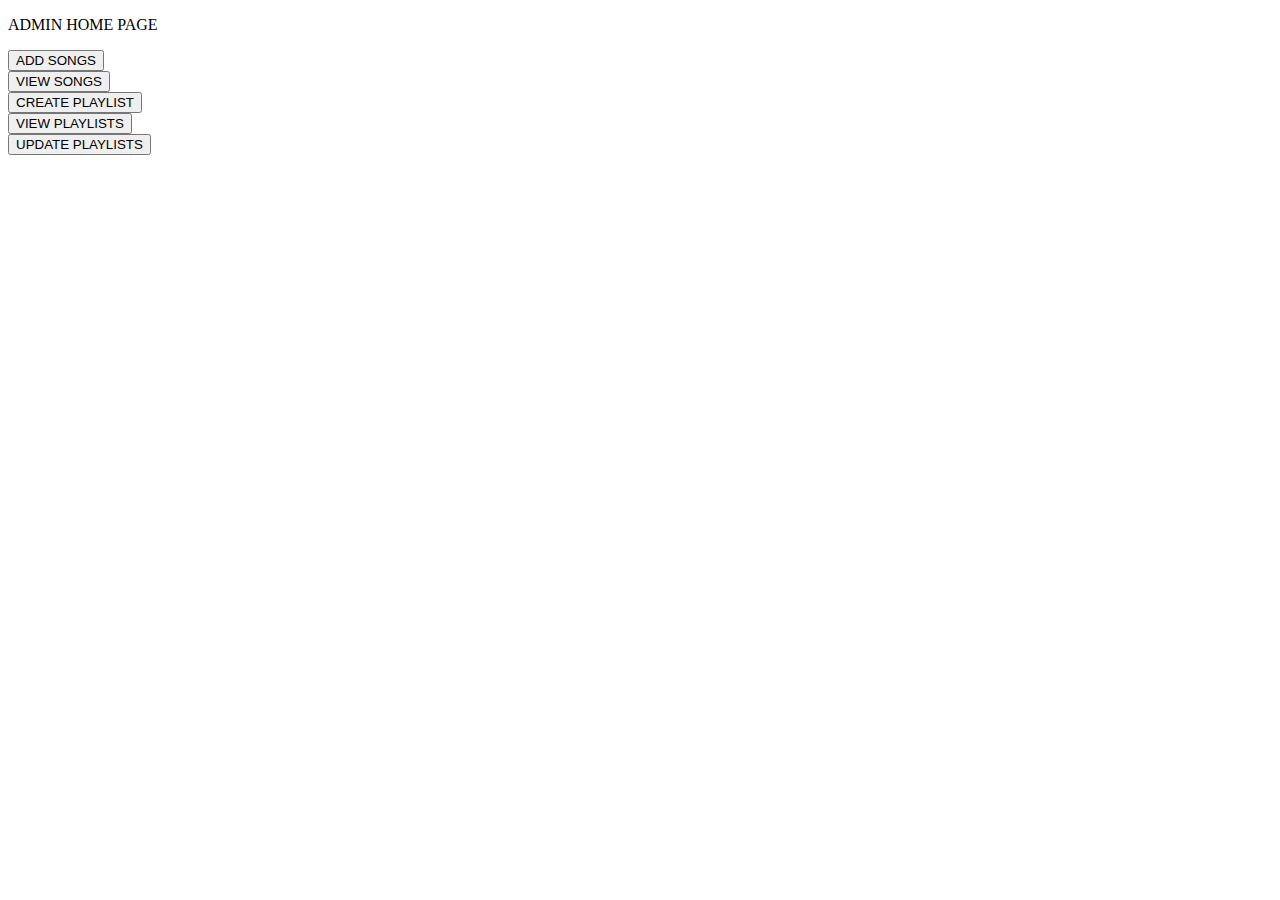
<file: src/main/resources/templates/adminHome.html>
<!DOCTYPE html>
<html>
<head>
<meta charset="UTF-8">
<meta name="viewport" content="width=device-width, initial-scale=1.0" />
<title>ADMIN HOME</title>
<link rel="stylesheet" type="text/css" th:href="@{/adminhome.css}">
</head>
<body>
<div id="box">
	<p>ADMIN HOME PAGE</p>
	<form action="newsong" method="get">
	<input type="submit" value="ADD SONGS"><br>
	</form>
	
	<form action ="viewsong" method="get">
	<input type="submit" value="VIEW SONGS"><br>
	</form>
	
	<form action="createplaylists">
	<input type="submit" value="CREATE PLAYLIST"><br>
	</form>
	
	<form action="viewplaylists">
	<input type="submit" value="VIEW PLAYLISTS"><br>
	</form>
	
	<form action="updateplaylists">
	<input type="submit" value="UPDATE PLAYLISTS"><br>
	</form>
	</div>
</body>
</html>
</file>
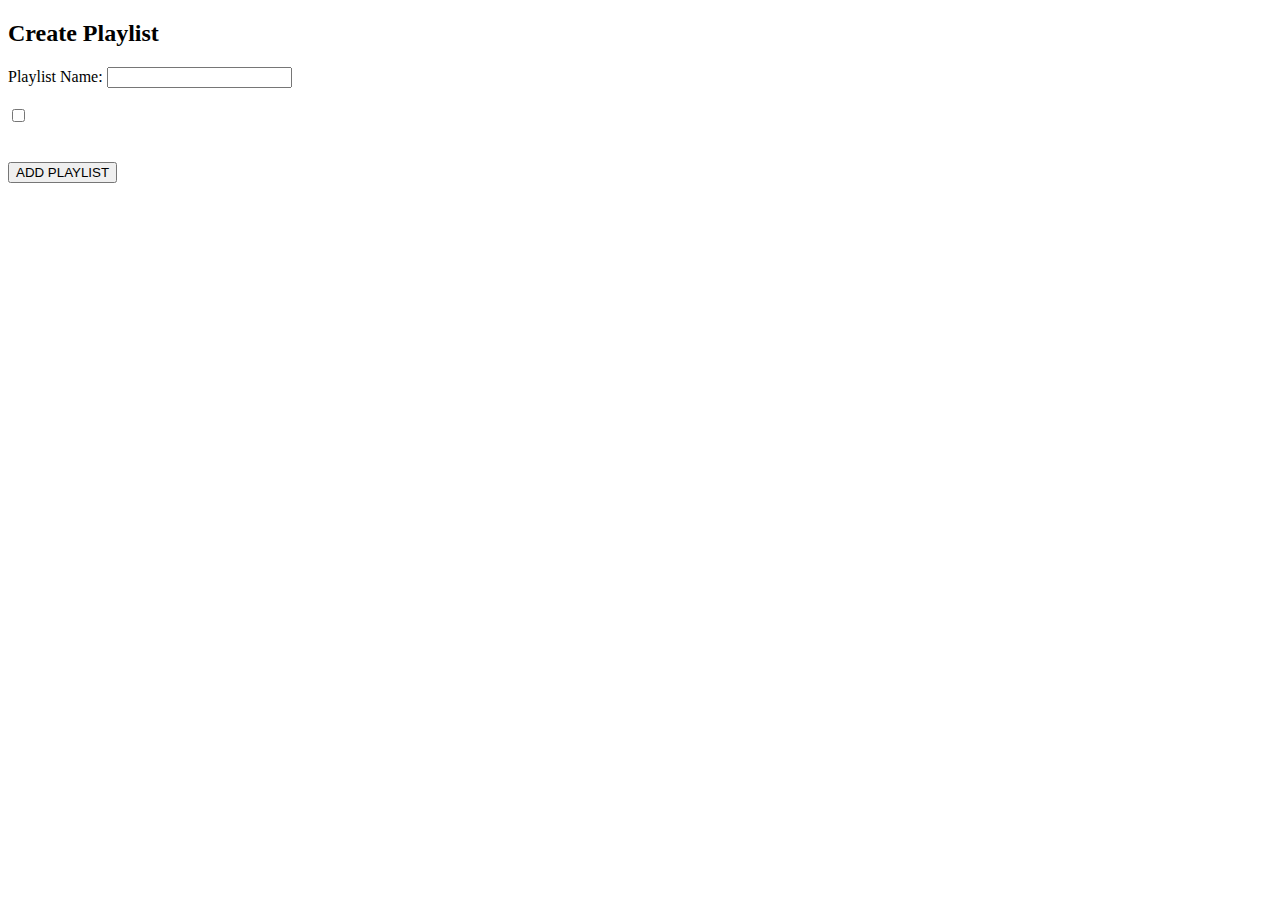
<file: src/main/resources/templates/createPlaylist.html>
<!DOCTYPE html>
<html>
<head>
<meta charset="UTF-8">
<title>CREATE PLAYLIST</title>
<link rel="stylesheet" type="text/css" th:href="@{/createplaylists.css}">
</head>
<body>
<div id="box">
	<h2>Create Playlist</h2>
	<form action="addplaylist" method="post">
	<label>Playlist Name:</label>
	<input type="text" name="name"><br><br>
	
	<div th:each="song:${Songs}">
		<input type="checkbox" th:name="Songs" th:value="${song.id}">
		<label th:text="${song.name}"></label>
	</div>
	
	<br><br>
	<input type="submit" value="ADD PLAYLIST" id="button">
	</form>
</div>
</body>
</html>
</file>
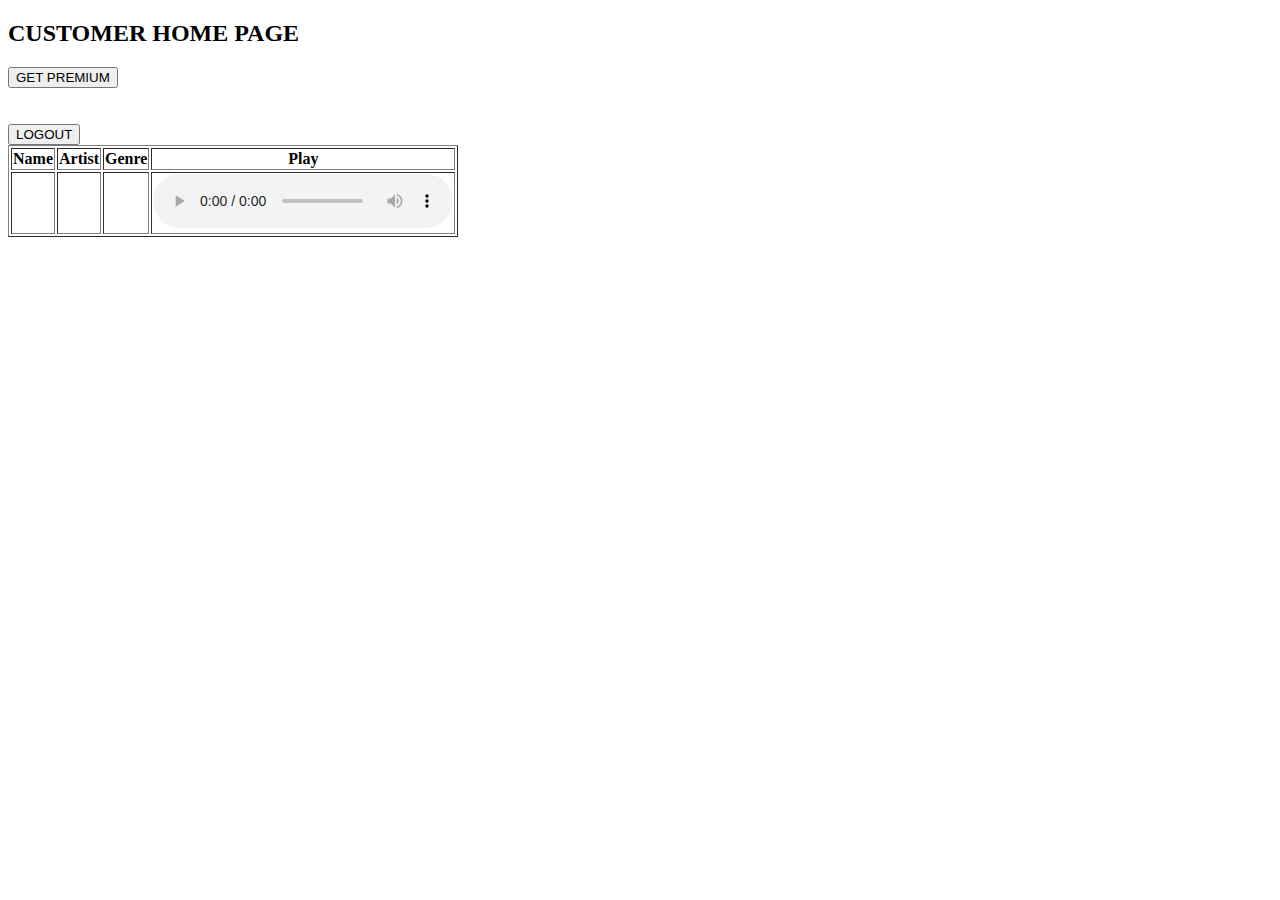
<file: src/main/resources/templates/customerHome.html>
<!DOCTYPE html>
<html>
<head>
<meta charset="UTF-8">
<meta name="viewport" content="width=device-width, initial-scale=1.0" />
<title>CUSTOMER HOME</title>
<link rel="stylesheet" type="text/css" th:href="@{/customerhome.css}">
</head>
<body>
	<h2>CUSTOMER HOME PAGE</h2>

	<!-- <form action="playsongs" method="get">
		<input type="submit" value="PLAY SONGS">
	</form>
	<br> -->

	<div th:unless="${ispremium}" class="non-premium">
		<form action="pay" method="get">
			<input type="submit" value="GET PREMIUM">
		</form>
		<br><br>

		<form action="logout" method="get">
			<input type="submit" value="LOGOUT">
		</form>
	</div>

	<div th:if="${ispremium}" class="premium">
		<table border="1">
			<thead>
				<tr>
					<th>Name</th>
					<th>Artist</th>
					<th>Genre</th>
					<th>Play</th>
				</tr>
			</thead>
			<tbody>
				<tr th:each="Song : ${Songs}">
					<td th:text="${Song.name}"></td>
					<td th:text="${Song.artist}"></td>
					<td th:text="${Song.genre}"></td>
					<td><audio controls>
							<source th:src="${Song.link}">
						</audio></td>
				</tr>
			</tbody>
		</table>
	</div>
</body>
</html>
</file>
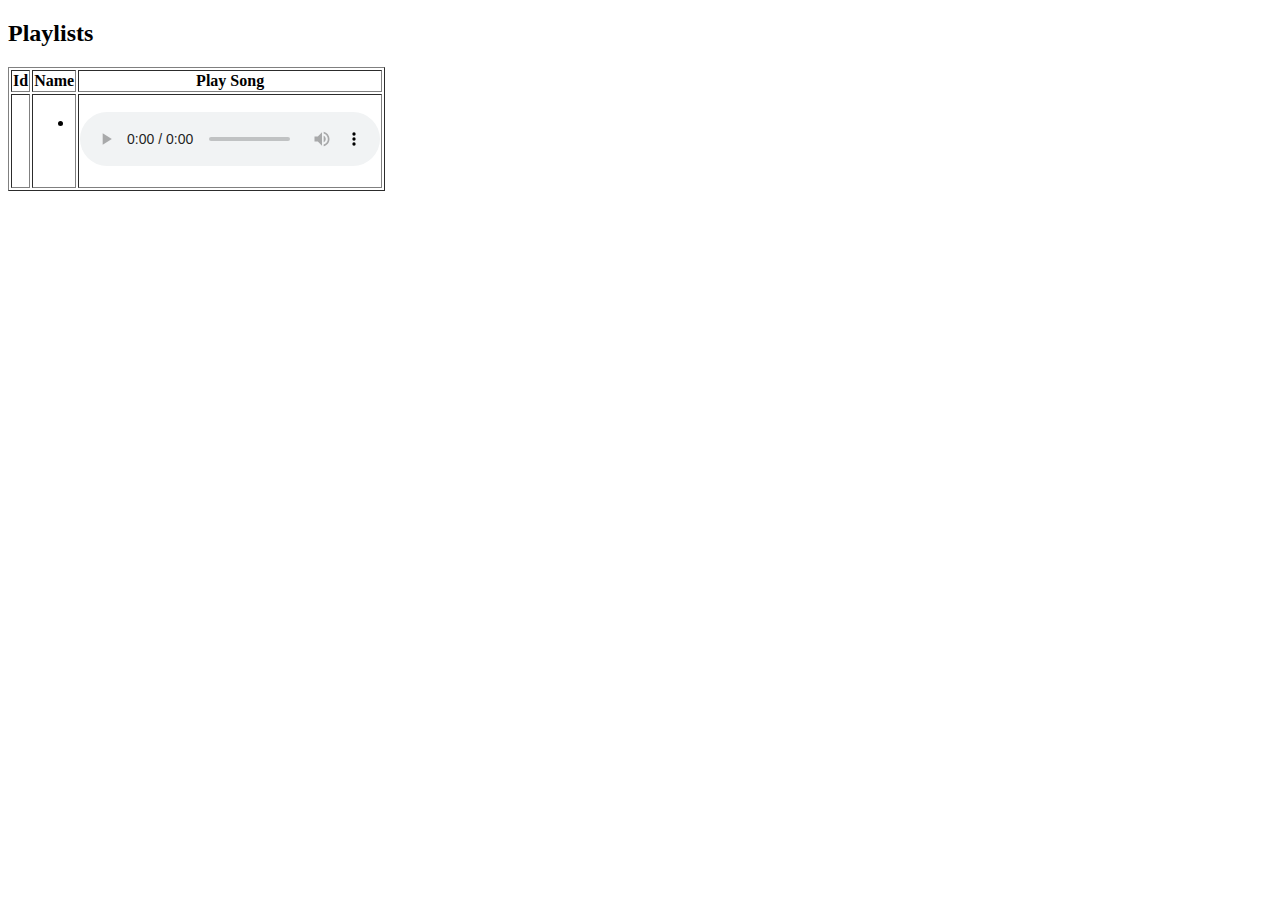
<file: src/main/resources/templates/displayPlaylist.html>
<!DOCTYPE html>
<html>
<head>
<meta charset="UTF-8">
<title>DISPLAY PLAYLISTS</title>
<link rel="stylesheet" type="text/css" th:href="@{/displayplaylists.css}">
</head>
<body>
<div id="box">
<h2>Playlists</h2>
<table border="1">
		<thead>
			<tr>
				<th>Id</th>
				<th>Name</th>
				<th>Play Song</th>
			</tr>
		</thead>
		<tbody>
			<tr th:each="Playlist : ${allplaylist}">
			<td th:text="${Playlist.id}"></td>
			<!-- <td th:text="${Playlist.name}"></td> -->
			
			<td>
				<ul>
					<li th:each="song : ${Playlist.songs}">
						<span th:text="${song.name}"></span><br><br><br>
					</li>
				</ul>
			</td>
			<td>
			<p th:each="song : ${Playlist.songs}">
					<audio controls>
						<source th:src="${song.link}">
					</audio>
			</p>
			</td>
			</tr>
		</tbody>
	</table>
</div>

</body>
</html>
</file>
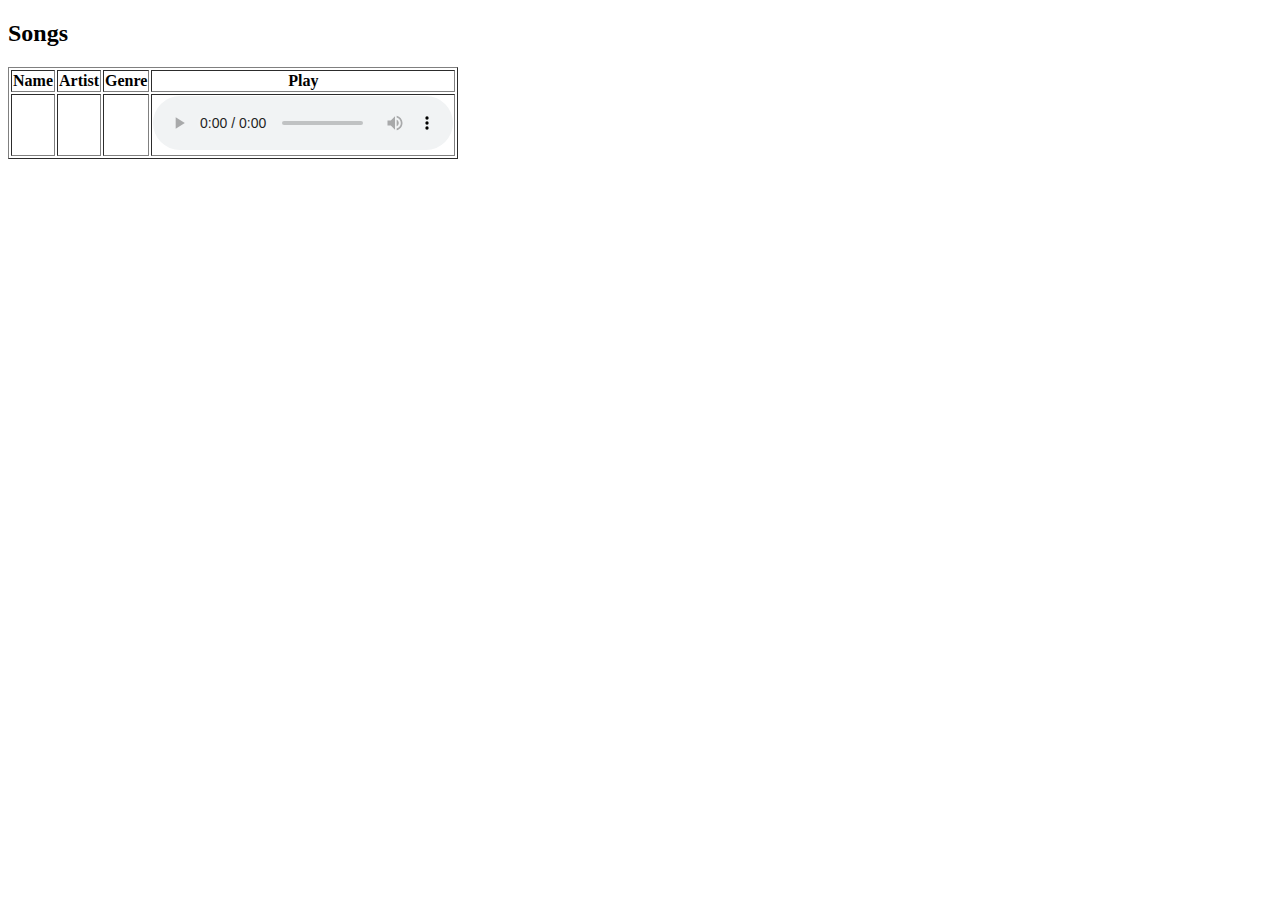
<file: src/main/resources/templates/displaySongs.html>
<!DOCTYPE html>
<html>
<head>
<meta charset="UTF-8">
<meta name="viewport" content="width=device-width, initial-scale=1.0" />
<title>Songs</title>
<link rel="stylesheet" type="text/css" th:href="@{/displaysongs.css}">
</head>
<body>
<div id="box">
<h2>Songs</h2>
<table border="1">
		<thead>
			<tr>
				<th>Name</th>
				<th>Artist</th>
				<th>Genre</th>
				<th>Play</th>
			</tr>
		</thead>
		<tbody>
			<tr th:each="Song : ${Songs}">
			<td th:text="${Song.name}"></td>
			<td th:text="${Song.artist}"></td>
			<td th:text="${Song.genre}"></td>
			<td>
			<audio controls>
			<source th:src="${Song.link}">
			</audio>
			</td>
			</tr>
		</tbody>
	</table>
</div>
</body>
</html>
</file>
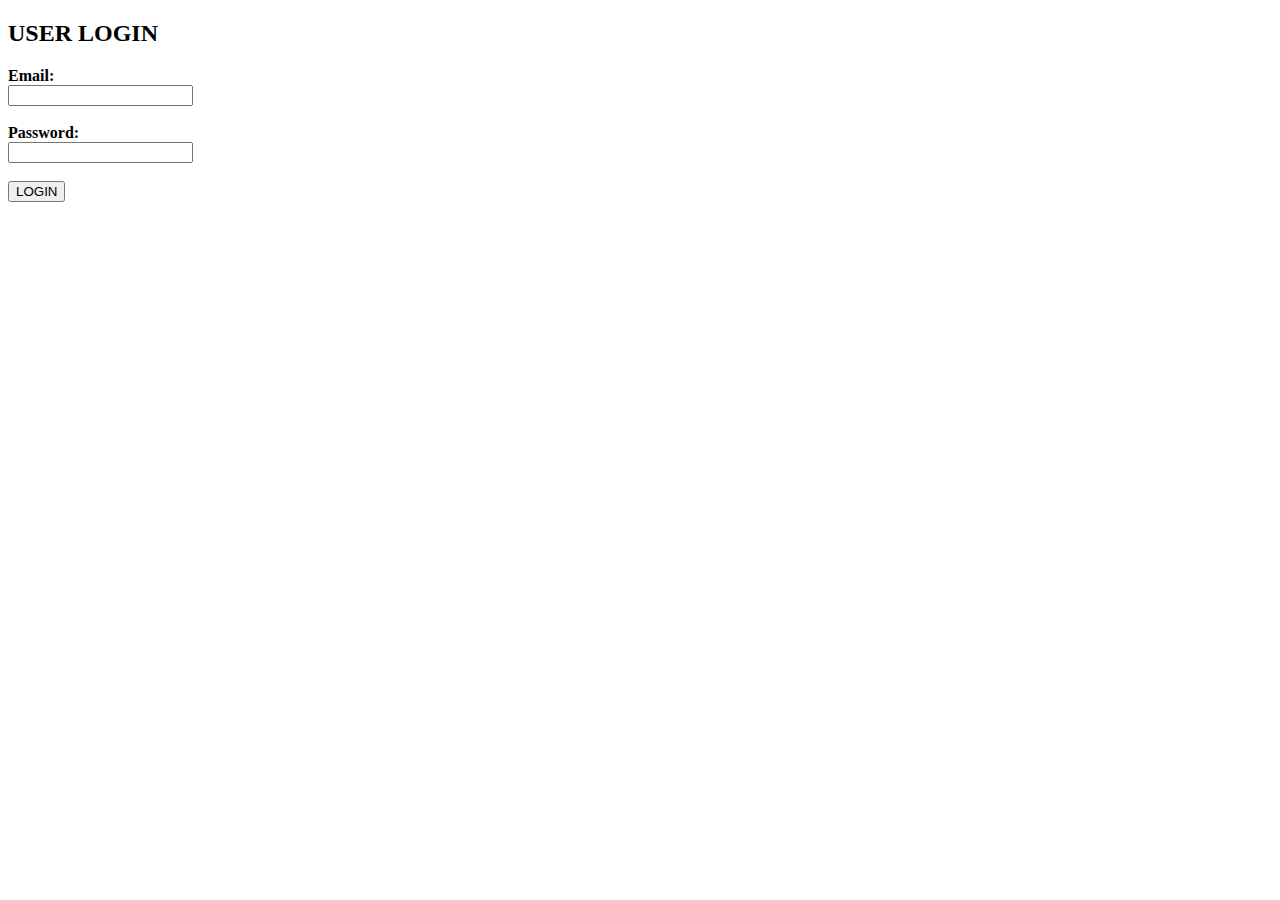
<file: src/main/resources/templates/login.html>
<!DOCTYPE html>
<html>
<head>
<meta charset="UTF-8">
<meta name="viewport" content="width=device-width, initial-scale=1.0" />
<title>LOGIN</title>
<link rel="stylesheet" type="text/css" th:href="@{/login.css}">
</head>
<body>
<div id="box">
	<form action="validate" method="post">
		<h2>USER LOGIN</h2>
		
		<label><b>Email:</b></label><br> 
		<input type="email" name="email"><br><br>
		
		<label><b>Password:</b></label><br>
		<input type="password" name="password"><br><br>
		
		<input type="submit" value="LOGIN" id="log">
	</form>
	</div>
</body>
</html>
</file>
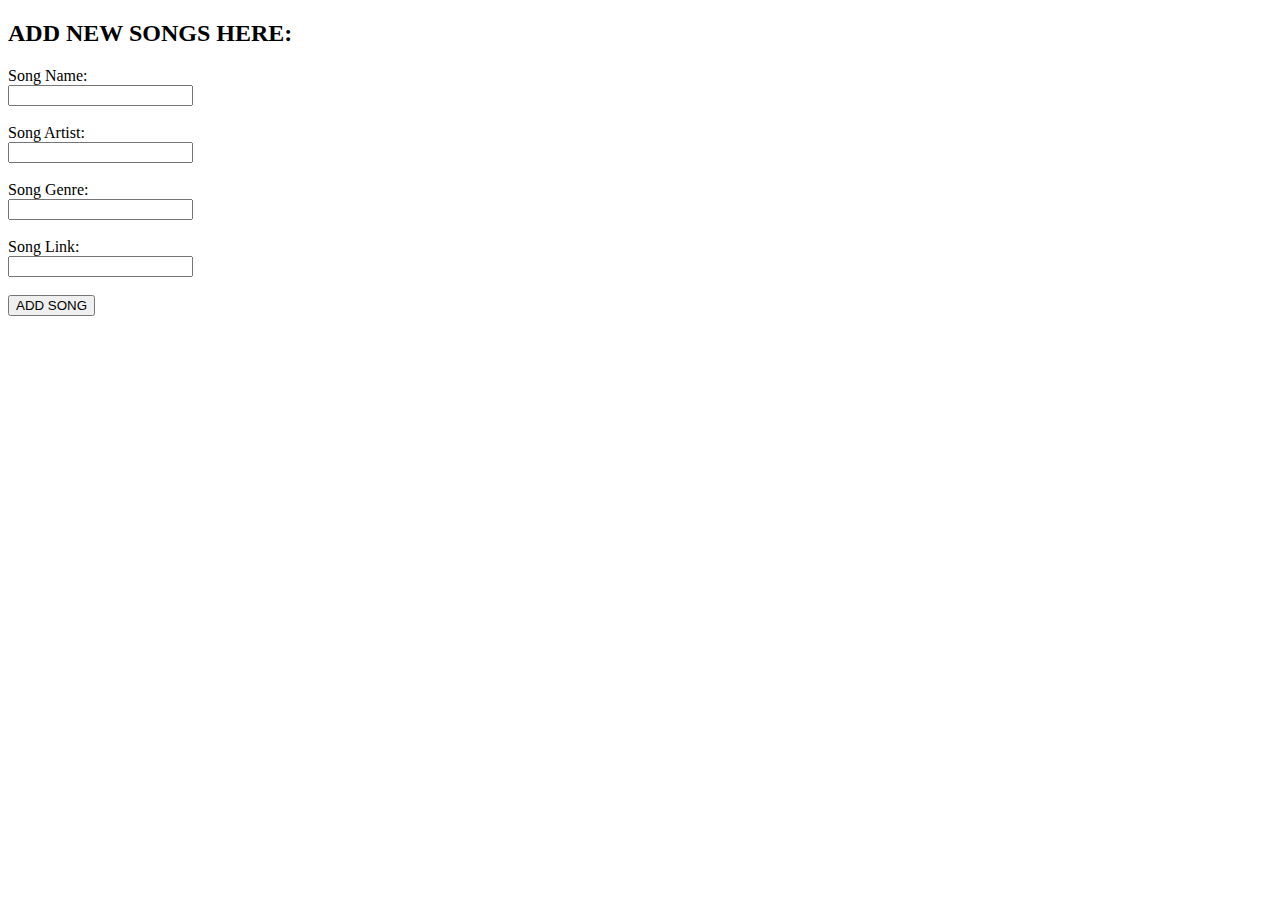
<file: src/main/resources/templates/newSong.html>
<!DOCTYPE html>
<html>
<head>
<meta charset="UTF-8">
<meta name="viewport" content="width=device-width, initial-scale=1.0" />
<title>NEW SONG</title>
<link rel="stylesheet" type="text/css" th:href="@{/newsong.css}">
</head>
<body>
<div id="box">
	<form action="addsong" method="post">
		<h2>ADD NEW SONGS HERE:</h2>

		<label>Song Name:</label><br>
		<input type="text" name="name"><br><br> 
		
		<label>Song Artist:</label><br>
		<input type="text" name="artist"><br><br>
		
		<label>Song Genre:</label><br> 
		<input type="text" name="genre"><br><br>
		
		<label>Song Link:</label><br>
		<input type="text" name="link"><br><br>
		
		<input type="submit" value="ADD SONG" id="log">
	</form>
	</div>
</body>
</html>
</file>
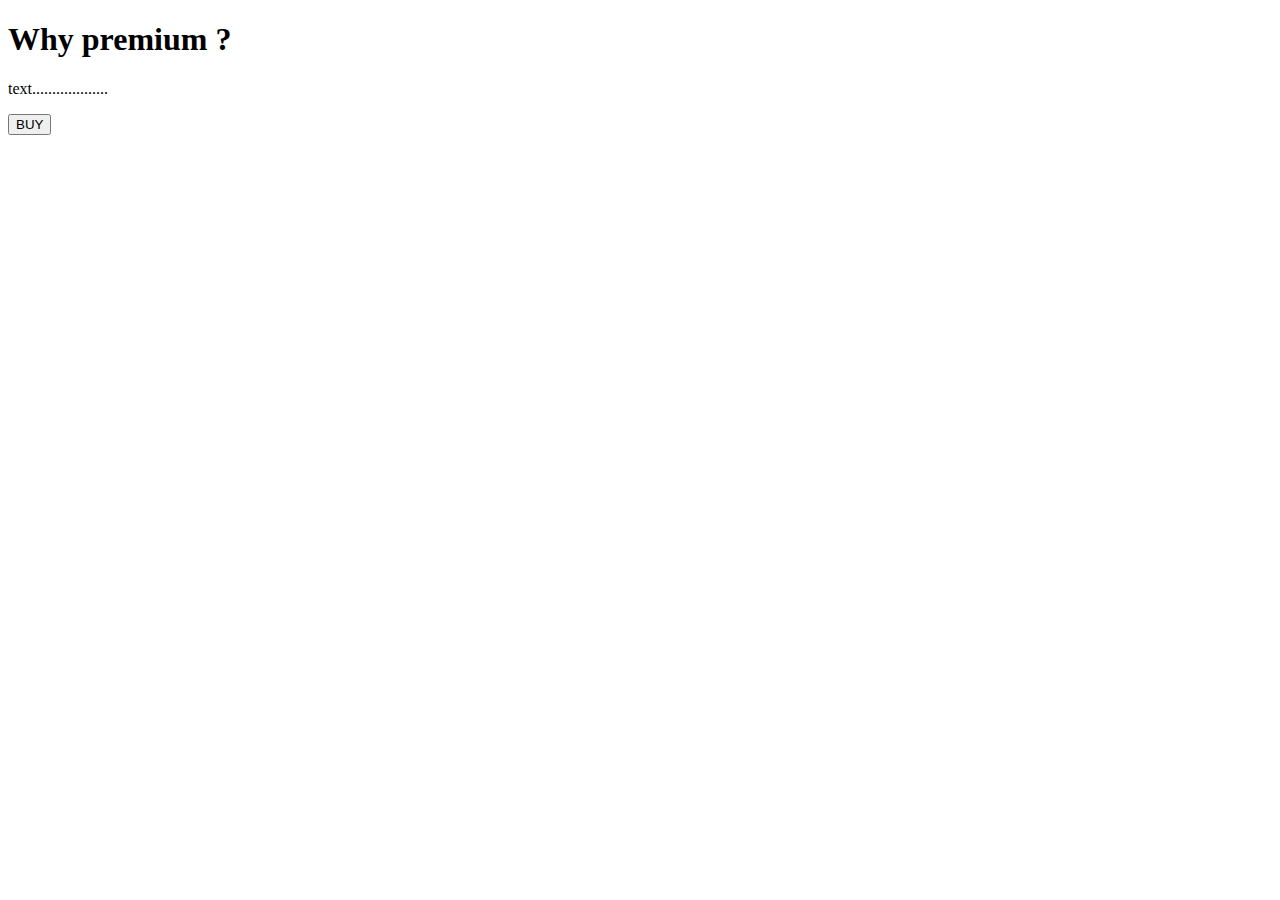
<file: src/main/resources/templates/pay.html>
<!DOCTYPE html>
<html xmlns:th="https://www.thymeleaf.org">
<head>
<meta charset="ISO-8859-1">
	
	<title>View Course</title>
	<link rel="stylesheet" type="text/css" th:href="@{/pay.css}">
	<script src="https://checkout.razorpay.com/v1/checkout.js"></script>
	<script src="https://code.jquery.com/jquery-3.5.1.min.js"></script>

</head>
<body>
<div>

		<h1>Why premium ? </h1>
		<p>text...................</p>
		
    	<form id="payment-form">
	        <button type="submit" class="buy-button" >BUY</button>
	    </form>
   
</div>

<script>
$(document).ready(function() {
    $(".buy-button").click(function(e) {
        e.preventDefault();
        var form = $(this).closest('form');
        
        
        createOrder();
    });
});

function createOrder() {
	
    $.post("/createOrder")
        .done(function(order) {
            order = JSON.parse(order);
            var options = {
                "key": "rzp_test_53w60YASxJRdcm",
                "amount": order.amount_due.toString(),
                "currency": "INR",
                "name": "Tune Hub",
                "description": "Test Transaction",
                "order_id": order.id,
                "handler": function (response) {
                    verifyPayment(response.razorpay_order_id, response.razorpay_payment_id, response.razorpay_signature);
                },
                "prefill": {
                    "name": "Your Name",
                    "email": "test@example.com",
                    "contact": "9999999999"
                },
                "notes": {
                    "address": "Your Address"
                },
                "theme": {
                    "color": "#F37254"
                }
            };
            var rzp1 = new Razorpay(options);
            rzp1.open();
        })
        .fail(function(error) {
            console.error("Error:", error);
        });
}

function verifyPayment(orderId, paymentId, signature) {
     $.post("/verify", { orderId: orderId, paymentId: paymentId, signature: signature })
         .done(function(isValid) {
             if (isValid) {
                 console.log("Payment successful");
             } else {
                 console.log("Payment failed");
             }
         })
         .fail(function(error) {
             console.error("Error:", error);
         });
}
</script>
</body>
</html>
</file>
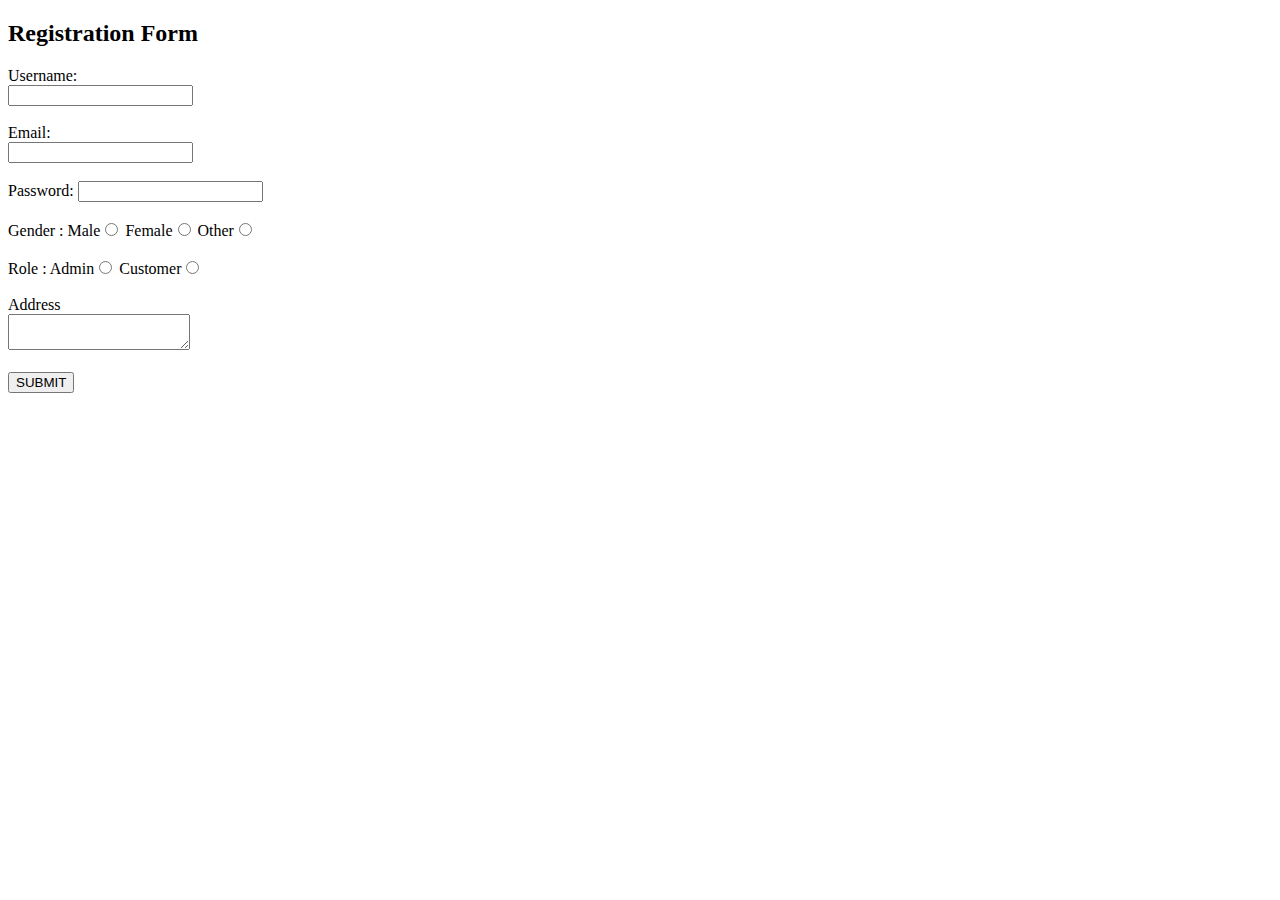
<file: src/main/resources/templates/registration.html>
<!DOCTYPE html>
<html xmlns:th="https://thymeleaf.org">
<head>
<meta charset="UTF-8">
<meta name="viewport" content="width=device-width, initial-scale=1.0" />
<title>REGISTER</title>
<link rel="stylesheet" type="text/css" th:href="@{/register.css}">
</head>
<body>
<div id="box">
	<h2>Registration Form</h2>
	<form action="register" method="post">
		<label>Username:</label><br>
		<input type="text" name="username">
		<br> <br>
		
		<label>Email:</label><br>
		<input type="email" name="email">
		<br> <br>
		
		<label>Password:</label> 
		<input type="password" name="password">
		<br> <br>
		
		<label>Gender : </label>
		Male<input type="radio" name="gender" value="male">
		Female<input type="radio" name="gender" value="female">
		Other<input type="radio" name="gender" value="other">
		<br> <br>
		
		<label>Role :</label>
		Admin<input type="radio" name="role" value="admin">
		Customer<input type="radio" name="role" value="customer">
		<br> <br>
		
		<label>Address</label><br>
		<textarea name="address"></textarea>
		<br> <br>
		
		<input type="submit" value="SUBMIT" id="log">
	</form>
	</div>
</body>
</html>
</file>
